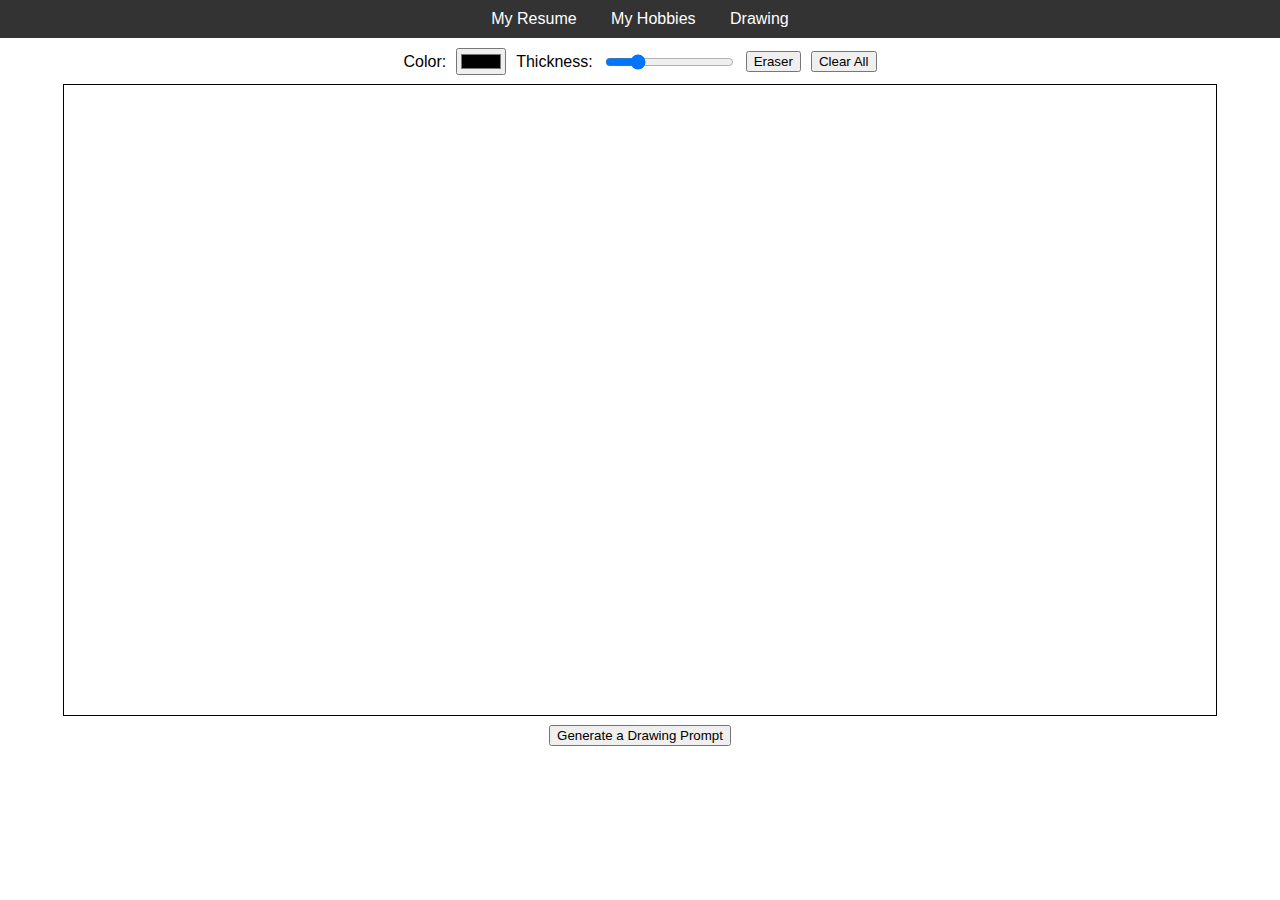
<file: drawing.html>
<!DOCTYPE html>
<html lang="en">
<head>
    <meta charset="UTF-8">
    <meta name="viewport" content="width=device-width, initial-scale=1.0">
    <title>Drawing Game</title>
    <style>
        body {
            font-family: Arial, sans-serif;
            margin: 0;
            display: flex;
            flex-direction: column;
            align-items: center;
        }

        nav {
            width: 100%;
            background: #333;
            padding: 10px;
            text-align: center;
        }

        nav a {
            color: white;
            margin: 0 15px;
            text-decoration: none;
        }

        #controls {
            display: flex;
            flex-wrap: wrap;
            justify-content: center;
            align-items: center;
            gap: 10px;
            margin: 10px;
        }

        #canvas-container {
            width: 90vw;
            height: 70vh;
            display: flex;
            justify-content: center;
            align-items: center;
        }

        #canvas {
            width: 100%;
            height: 100%;
            border: 1px solid black;
            cursor: crosshair;
        }

        #prompter {
            margin-top: 10px;
            text-align: center;
        }
    </style>
</head>
<body>

    <nav>
        <a href="index.html">My Resume</a>
        <a href="scratch.html">My Hobbies</a>
        <a href="#">Drawing</a>
    </nav>

    <div id="controls">
        <label for="colorPicker">Color:</label>
        <input type="color" id="colorPicker">
        
        <label for="thickness">Thickness:</label>
        <input type="range" id="thickness" min="1" max="10" value="3">
        
        <button id="eraser">Eraser</button>
        <button id="clearCanvas">Clear All</button>
    </div>

    <div id="canvas-container">
        <canvas id="canvas"></canvas>
    </div>

    <div id="prompter">
        <button id="generatePrompt">Generate a Drawing Prompt</button>
        <p id="promptText"></p>
    </div>

    <script>
        const canvas = document.getElementById("canvas");
        const ctx = canvas.getContext("2d");
        
        canvas.width = canvas.parentElement.clientWidth;
        canvas.height = canvas.parentElement.clientHeight;

        let drawing = false;
        let erasing = false;
        let color = document.getElementById("colorPicker").value;
        let thickness = document.getElementById("thickness").value;

        document.getElementById("colorPicker").addEventListener("input", (e) => {
            color = e.target.value;
            erasing = false;
        });

        document.getElementById("thickness").addEventListener("input", (e) => {
            thickness = e.target.value;
        });

        document.getElementById("eraser").addEventListener("click", () => {
            erasing = true;
        });

        document.getElementById("clearCanvas").addEventListener("click", () => {
            ctx.clearRect(0, 0, canvas.width, canvas.height);
        });

        canvas.addEventListener("mousedown", () => {
            drawing = true;
        });

        canvas.addEventListener("mouseup", () => {
            drawing = false;
            ctx.beginPath();
        });

        canvas.addEventListener("mousemove", draw);

        function draw(event) {
            if (!drawing) return;

            ctx.lineWidth = thickness;
            ctx.lineCap = "round";
            ctx.strokeStyle = erasing ? "#FFFFFF" : color;

            ctx.lineTo(event.offsetX, event.offsetY);
            ctx.stroke();
            ctx.beginPath();
            ctx.moveTo(event.offsetX, event.offsetY);
        }

        const prompts = [
            "Draw a futuristic cityscape.",
            "Create a mythical creature.",
            "Sketch an underwater world.",
            "Illustrate a cozy cabin in the woods.",
            "Design a new superhero costume.",
            "Draw a landscape with strange alien plants."
        ];

        document.getElementById("generatePrompt").addEventListener("click", () => {
            const randomPrompt = prompts[Math.floor(Math.random() * prompts.length)];
            document.getElementById("promptText").textContent = randomPrompt;
        });
    </script>

</body>
</html>
</file>
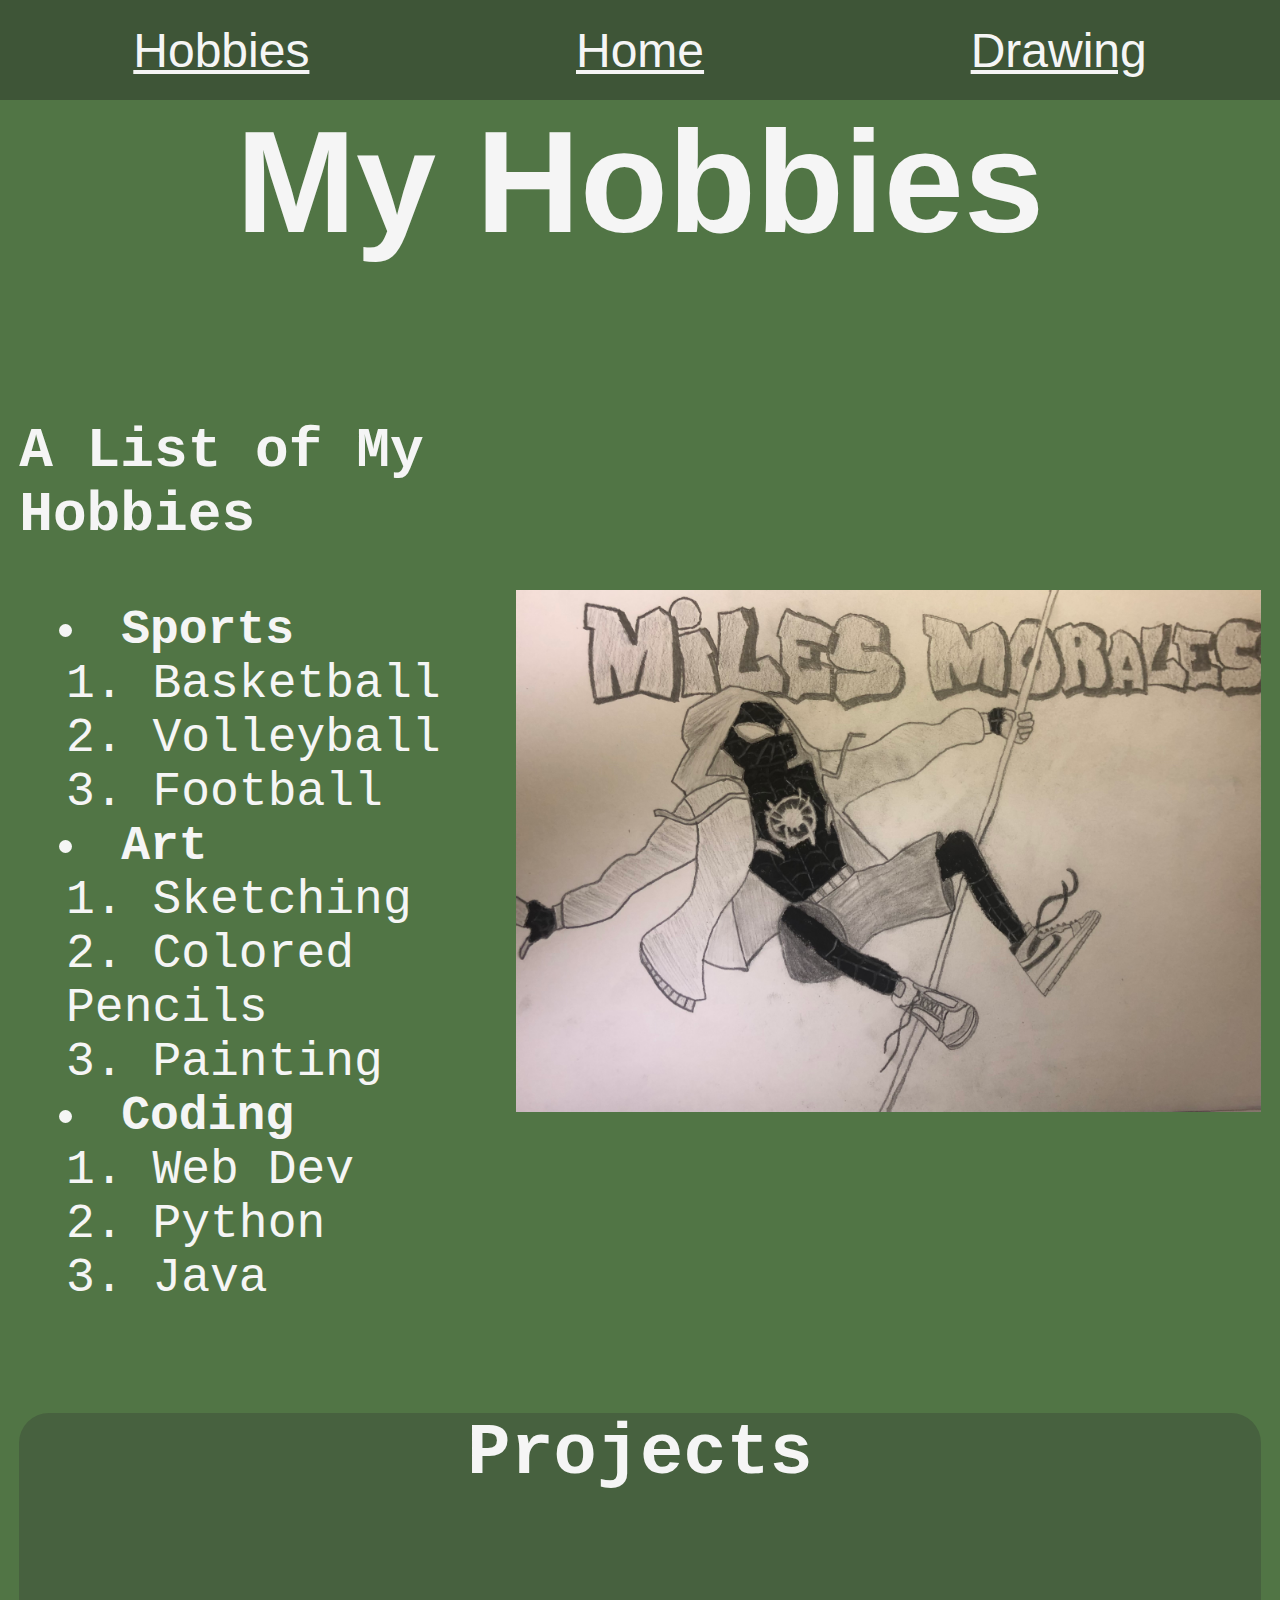
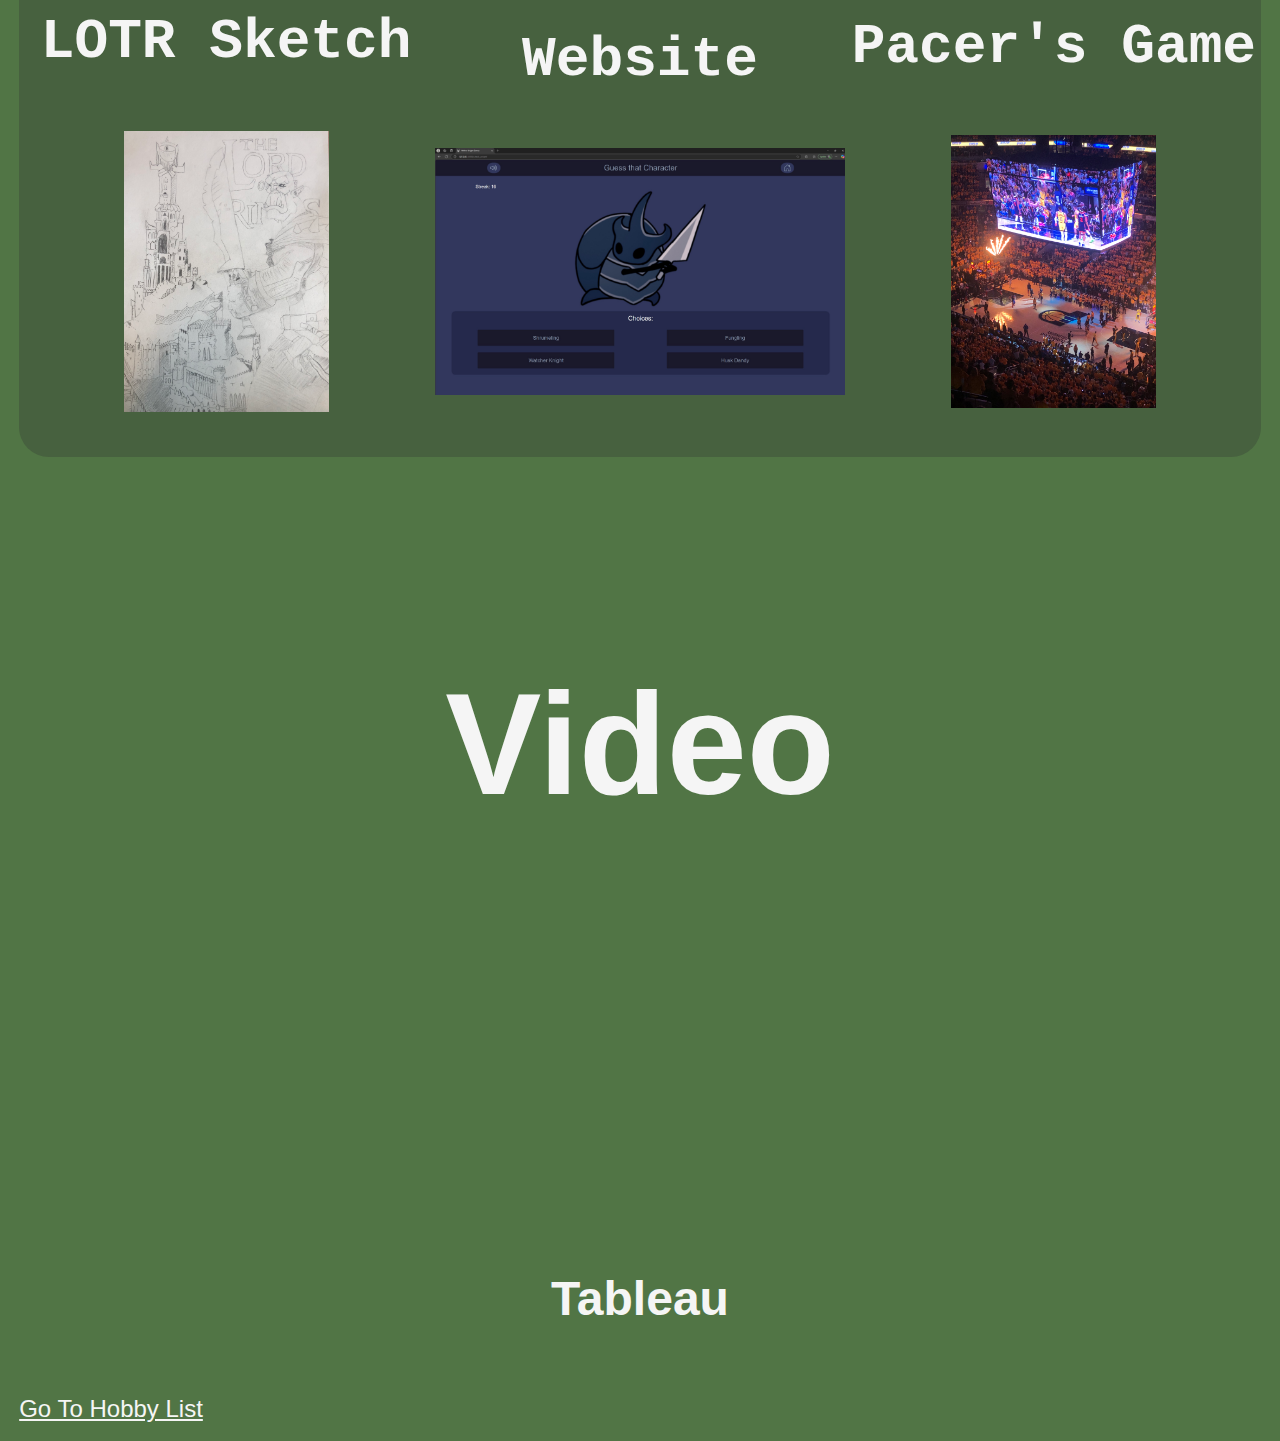
<file: scratch.html>
<!DOCTYPE html>
<html lang="en">
<head>
    <meta charset="UTF-8">
    <meta name="viewport" content="width=device-width, initial-scale=1.0">
    <title>From-Scratch Page</title>
    <link rel="stylesheet" href="css/scratch.css">
</head>
<body>
    <div class="header">
        <a href="#">Hobbies</a>
        <a href="index.html">Home</a>
        <a href="drawing.html">Drawing</a>
    </div>
    <div class="body">
        <h1>My Hobbies</h1>
        <div id="focus">
            <div id="left">
                <h3>A List of My Hobbies</h3>
                <ul>
                    <li><strong>Sports</strong>
                        <ol>
                            <li>Basketball</li>
                            <li>Volleyball</li>
                            <li>Football</li>
                        </ol>
                    </li>
                    <li><strong>Art</strong>
                        <ol>
                            <li>Sketching</li>
                            <li>Colored Pencils</li>
                            <li>Painting</li>
                        </ol>
                    </li>
                    <li><strong>Coding</strong>
                        <ol>
                            <li>Web Dev</li>
                            <li>Python</li>
                            <li>Java</li>
                        </ol>
                    </li>
                </ul>
            </div>
            <div id="right">
                <img src="assets/img/right.jpg" alt="An imagae of one of my sketches">
            </div>
        </div>
        <div id="border">
            <h2>Projects</h2>
            <div id="container">
                <div class="outside">
                    <h3>LOTR Sketch</h3>
                    <img src="assets/img/center.jpg" alt="Image of LOTR Sketch">
                </div>
                <div>
                    <h3>Website</h3>
                    <img src="assets/img/website.jpg" alt="Image of my website" id="mid">
                </div>
                <div class="outside">
                    <h3>Pacer's Game</h3>
                    <img src="assets/img/Pacer.jpg" alt="Image from a pacers game">
                </div>
            </div>
        </div>
        <br><br>
    </div>
    <div class="video">
        <h1>Video</h1>
        <iframe width="560" height="315" src="https://www.youtube.com/embed/YDnjXUiEzqI?si=TGh73WvKVtQBEIBy" title="YouTube video player" frameborder="0" allow="accelerometer; autoplay; clipboard-write; encrypted-media; gyroscope; picture-in-picture; web-share" referrerpolicy="strict-origin-when-cross-origin" allowfullscreen></iframe>
    </div>
    <h1>Tableau</h1>
    <div class='tableauPlaceholder' id='viz1744491182852' style='position: relative'><noscript><a href='#'><img alt='Time Spent on Hobbies by Year ' src='https:&#47;&#47;public.tableau.com&#47;static&#47;images&#47;Gr&#47;GraphorWebProject&#47;Sheet1&#47;1_rss.png' style='border: none' /></a></noscript><object class='tableauViz'  style='display:none;'><param name='host_url' value='https%3A%2F%2Fpublic.tableau.com%2F' /> <param name='embed_code_version' value='3' /> <param name='site_root' value='' /><param name='name' value='GraphorWebProject&#47;Sheet1' /><param name='tabs' value='no' /><param name='toolbar' value='yes' /><param name='static_image' value='https:&#47;&#47;public.tableau.com&#47;static&#47;images&#47;Gr&#47;GraphorWebProject&#47;Sheet1&#47;1.png' /> <param name='animate_transition' value='yes' /><param name='display_static_image' value='yes' /><param name='display_spinner' value='yes' /><param name='display_overlay' value='yes' /><param name='display_count' value='yes' /><param name='language' value='en-US' /></object></div>                <script type='text/javascript'>                    var divElement = document.getElementById('viz1744491182852');                    var vizElement = divElement.getElementsByTagName('object')[0];                    vizElement.style.width='100%';vizElement.style.height=(divElement.offsetWidth*0.75)+'px';                    var scriptElement = document.createElement('script');                    scriptElement.src = 'https://public.tableau.com/javascripts/api/viz_v1.js';                    vizElement.parentNode.insertBefore(scriptElement, vizElement);                </script>
    <br><br>
    <a href="#focus" class="on-page">Go To Hobby List</a>
    <br><br>
</body>
</html>
</file>
<file: css/scratch.css>
body {
    margin: 0;
    padding: 0;
    font-family: Impact, Haettenschweiler, 'Arial Narrow Bold', sans-serif;
    color: whitesmoke;
    background-color: rgb(81, 117, 69);
}

.header {
    display: flex;
    align-items: center;
    justify-content: space-around;
    background-color: rgb(62, 85, 55);
    height: 100px;
    position: fixed;
    top: 0;
    left: 0;
    right: 0;
    z-index: 100;
}

.header a {
    color: whitesmoke;
    font-size: 300%;
}

.header a:hover {
    color: rgb(198, 198, 202);
}

#focus {
    display: flex;
    justify-content: space-between;
    align-items: center;
    height: 100%;
    width: 100%;
}

#right {
    width: 60%;
}

#left {
    width: 40%;
}

.body {
    margin-top: 100px;
    font-family: 'Courier New', Courier, monospace;
    font-size: 300%;
    padding-left: 1.5%;
    padding-right: 1.5%;
}

.body h1 {
    text-align: center;
    font-family: 'Franklin Gothic Medium', 'Arial Narrow', Arial, sans-serif;
}

ol {
    padding-left: 1.5%;
}

li {
    list-style-position: inside;
}

#right img {
    width: 100%; 
}

#container {
    display: flex;
    align-items: center;
    justify-content: space-around;
    width: 100%;
}

#container div {
    width: 33%;
}

.outside img {
    width: 50%;
}

#border {
    background-color: rgb(71, 97, 63);
    border: 2px;
    border-radius: 30px;
    border-color: rgb(71, 97, 63);
    text-align: center;
    padding-bottom: 2.5%;
}

#mid {
    width: 100%;
}   

.video {
    font-size: 300%;
    padding-left: 1.5%;
    padding-right: 1.5%;
    display: flex;
    flex-direction: column;
    align-items: center;
}

.video h1 {
    text-align: center;
    font-family: 'Franklin Gothic Medium', 'Arial Narrow', Arial, sans-serif;
}

.on-page {
    color: whitesmoke;
    padding-left: 1.5%;
    font-size: 150%;
}

h1 {
    text-align: center;
    font-family: 'Franklin Gothic Medium', 'Arial Narrow', Arial, sans-serif;
    font-size: 300%;
}
</file>
